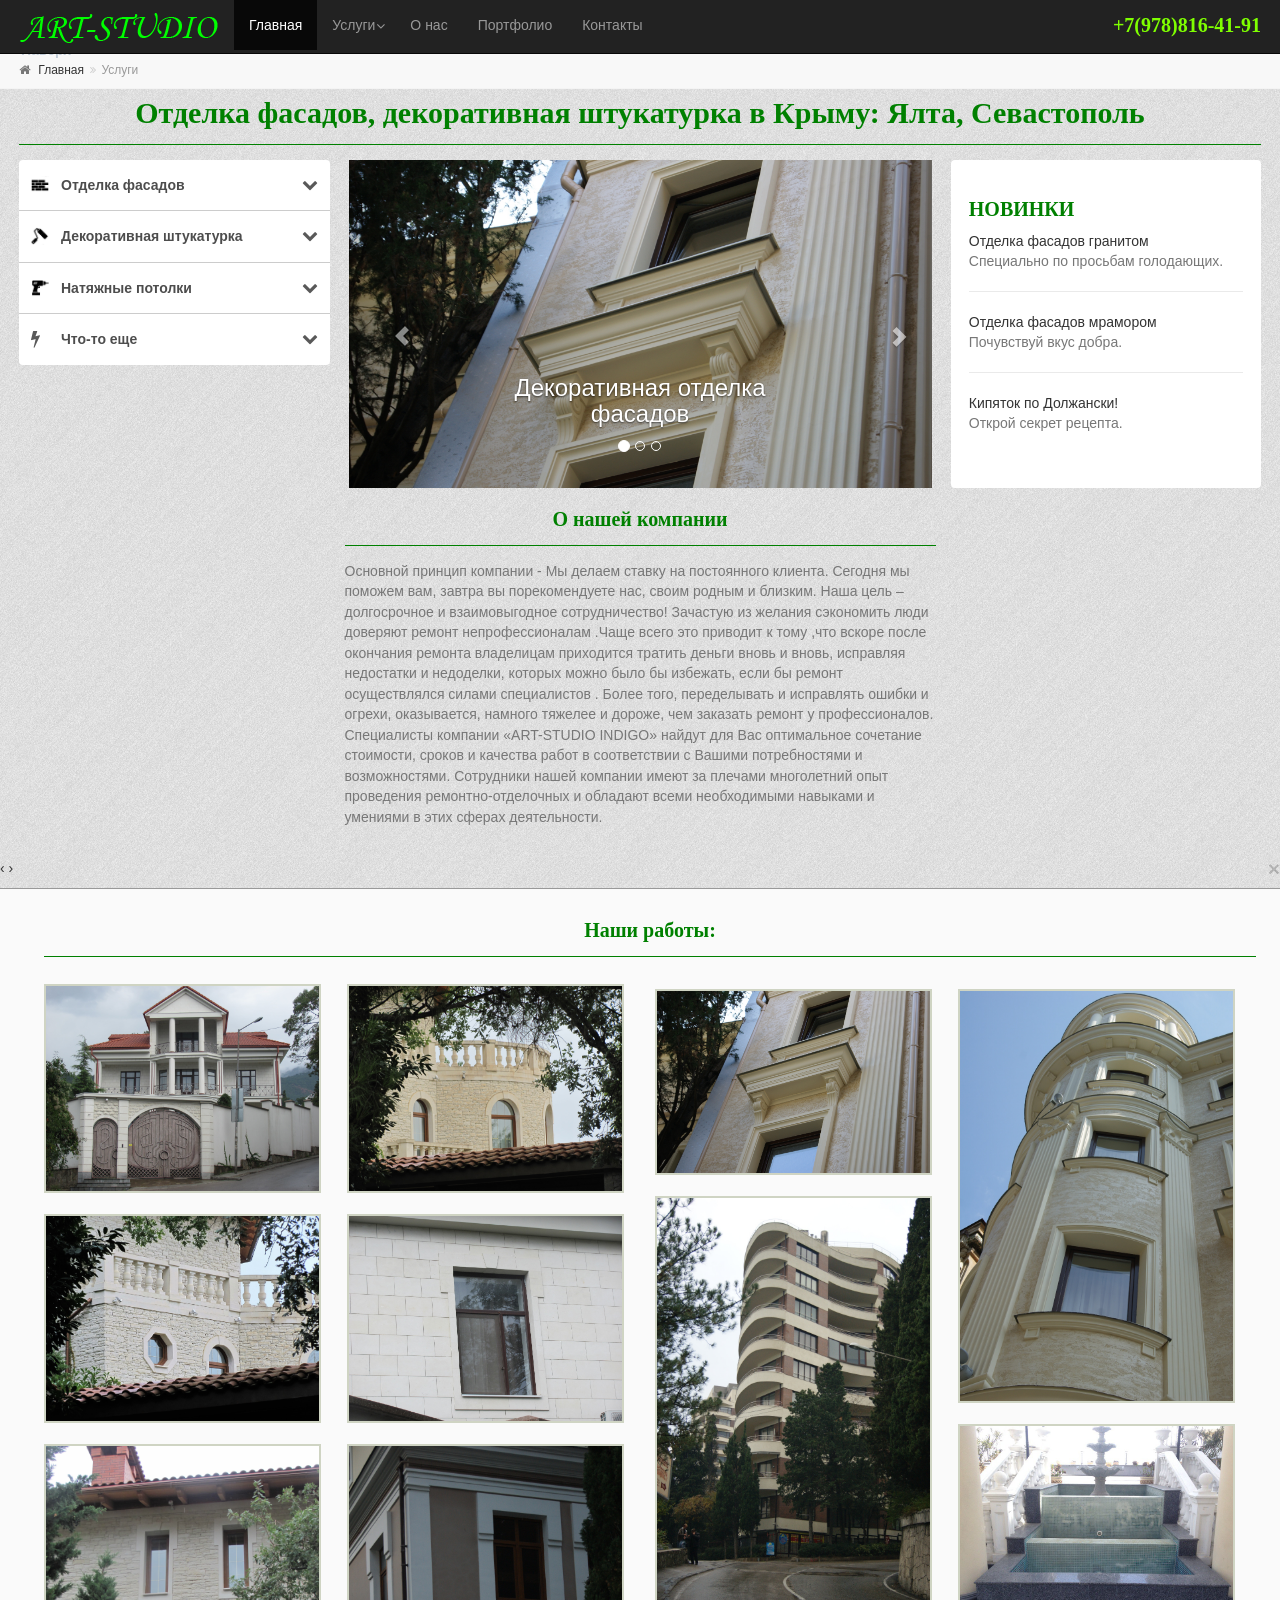
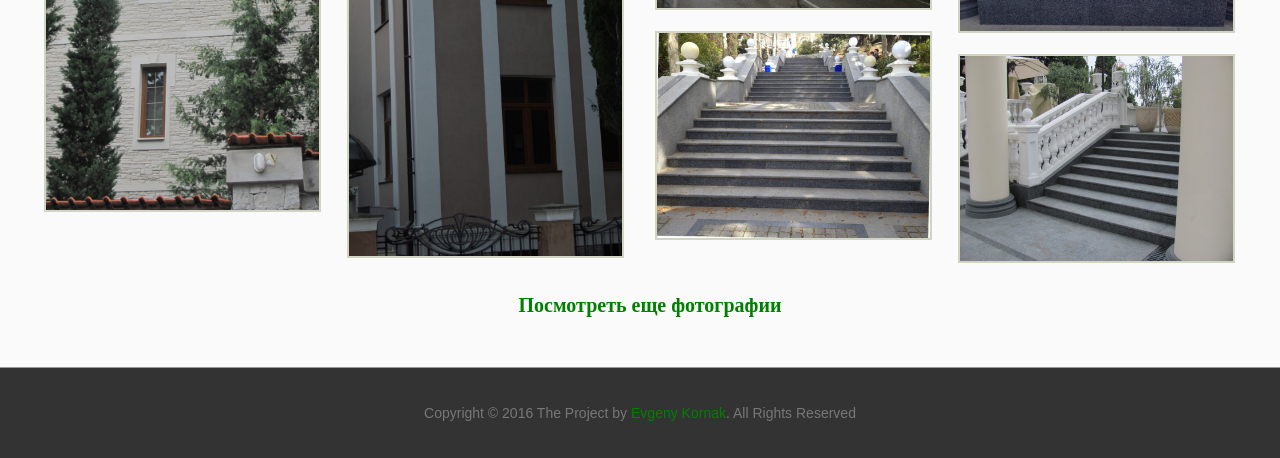
<file: index.html>
<!doctype html>
<html>
<head>
	<meta charset="utf-8">
	<title>Отделка фасадов, декоративная штукатурка в Крыму: Ялта, Севастополь</title>
	<link rel="shortcut icon" href="images/valic-ico.jpg" type="image/x-icon">
	<!-- Bootstrap -->
	<meta http-equiv="content-type" content="text/html; charset=utf-8" />
	<link href="css/bootstrap.min.css" rel="stylesheet" media="screen">
	<link href="css/dopstyle.css" rel="stylesheet" media="screen">	
	<link rel="stylesheet" type="text/css" href="css/style.css">
    <link rel="stylesheet" href="css/font-awesome.css">
<script type="text/javascript">

</script>

<link href="css/lightbox.css" rel="stylesheet">



    
 




</head>

<body>
<header>
	<div class="navbar navbar-inverse navbar-static-top">
		<div class="container">
			<div class="navbar-header">
				<button type="button" class="navbar-toggle" data-toggle="collapse" data-target="#responsive-menu">
					<span class="sr-only">Открыть навигацию</span>
					<span class="icon-bar"></span>
					<span class="icon-bar"></span>
					<span class="icon-bar"></span>
				</button>
				<a class="navbar-brand" href="#"><img id="logo" src="images/logo.png"></a>
			</div>
			<div class="collapse navbar-collapse" id="responsive-menu">
				<ul class="nav navbar-nav">
					<li class="active"><a href="index.html">Главная</a></li>
					<li class="dropdown">

					<a href="#" class="dropdown-toggle" data-toggle="dropdown">Услуги</a>
					<ul class="dropdown-menu">
						<li><a href="otdelka-fasadov.html">Отделка фасадов камнем</a></li>
						<li><a href="#">Декоративная штукатурка</a></li>
						
					</ul>
					</li>
					<li><a class="go_to" href="#aboutus">О нас</a></li>
					<li><a class="go_to" href="#portfolio">Портфолио</a></li>
					<li><a href="contact.html">Контакты</a></li>
				</ul>
				<ul class="nav navbar-nav navbar-right">
					<h2 style="color:#7FFF00; margin-top: 14px;">+7(978)816-41-91</h2>
				</ul>

				
			</div>
		</div>
	</div>

	</header>

		<div class="breadcrumb-container">
					<div class="container">
						<ol class="breadcrumb">
							<li>
								<i class="fa fa-home pr-10 ">
								</i>
								<a href="#" class="link-dark">Главная</a>
							</li>
							<li class="active">Услуги
							</li>
						</ol>
					</div>
		</div>





	<div class="container">
	<div class="headtitle col-md-12">
								<h1>Отделка фасадов, декоративная штукатурка в Крыму: Ялта, Севастополь	</h1>
							</div>	
	
	<div class="col-md-3">

<!-- Contenedor -->
	<ul id="accordion" class="accordion">
		<li>
			<div class="link"><i class="fa fa-fasad"></i>Отделка фасадов<i class="fa fa-chevron-down"></i></div>
			<ul class="submenu">
				<li><a href="otdelka-fasadov.html">Отделка фасадов камнем</a></li>
				<li><a href="otdelka-fasadov.html">Отделка фасадов мрамором</a></li>
				<li><a href="otdelka-fasadov.html">Отделка фасадов гранитом</a></li>
				<li><a href="otdelka-fasadov.html">Отделка фасадов известняком</a></li>
			</ul>
		</li>
		<li>
			<div class="link"><i class="fa fa-valic"></i>Декоративная штукатурка<i class="fa fa-chevron-down"></i></div>
			<ul class="submenu">
				<li><a href="#">Название 1</a></li>
				<li><a href="#">Название 2</a></li>
				<li><a href="#">Название 3</a></li>
				<li><a href="#">Название 4</a></li>
				<li><a href="#">Название 5</a></li>
				<li><a href="#">Название 6</a></li>
			</ul>
		</li>
		<li>
			<div class="link"><i class="fa fa-screwdriver"></i>Натяжные потолки<i class="fa fa-chevron-down"></i></div>
			<ul class="submenu">
				<li><a href="#">Название 1</a></li>
				<li><a href="#">Название 2</a></li>
				<li><a href="#">Название 3</a></li>
			</ul>
		</li>
		<li><div class="link"><i class="fa fa-bolt"></i>Что-то еще<i class="fa fa-chevron-down"></i></div>
			<ul class="submenu">
				<li><a href="#">Паяльники</a></li>
				<li><a href="#">Расходники</a></li>
				<li><a href="#">Электронные комплектующие</a></li>
				<li><a href="#">Остальное</a></li>
			</ul>
		</li>
	</ul>
  
</div>
<div class="col-md-6">
	<div class="container">
			<div id="carousel-example-generic" class="carousel slide" data-ride="carousel">

				<!--Индикаторы слайдов-->
				<ol class="carousel-indicators">
					<li class="active" data-target="#carousel-example-generic" data-slide-to="0"></li>
					<li data-target="#carousel-example-generic" data-slide-to="1"></li>
					<li data-target="#carousel-example-generic" data-slide-to="2"></li>
				</ol>

				<!--Слайды-->
				<div class="carousel-inner">
					<div class="item active">
						<a href="#"><img src="images/slider/1.jpg" alt=""></a>
						<div class="carousel-caption">
							<h3>Декоративная отделка фасадов</h3>
							
						</div>
					</div>

					<div class="item">
						<a href="#"><img src="images/slider/2.jpg" alt=""></a>
						<div class="carousel-caption">
							<h3>Декоративная штукатурка</h3>
							
						</div>
					</div>

					<div class="item">
						<a href="#"><img src="images/slider/3.jpg" alt=""></a>
						<div class="carousel-caption">
							<h3>Отделка фасадов камнем</h3>
						</div>
					</div>
				</div>

				<!--Стрелки переключения слайдов-->
				<a href="#carousel-example-generic" class="left carousel-control" data-slide="prev">
					<span class="glyphicon glyphicon-chevron-left"></span>
				</a>
				<a href="#carousel-example-generic" class="right carousel-control" data-slide="next">
					<span class="glyphicon glyphicon-chevron-right"></span>
				</a>
			</div>
		</div>
		
		<div class="headtitle">
			<h2 id="aboutus">О нашей компании</h2>
		</div>
		<p>


Основной принцип компании - Мы делаем ставку на постоянного клиента. Сегодня мы поможем вам, завтра вы порекомендуете нас, своим родным и близким.

Наша цель – долгосрочное и взаимовыгодное сотрудничество! 

Зачастую из желания сэкономить люди доверяют ремонт непрофессионалам .Чаще всего это приводит к тому ,что вскоре после окончания ремонта владелицам приходится тратить деньги вновь и вновь, исправляя недостатки и недоделки, которых можно было бы избежать, если бы ремонт осуществлялся силами специалистов . Более того, переделывать и исправлять ошибки и огрехи, оказывается, намного тяжелее и дороже, чем заказать ремонт у профессионалов. 

Специалисты компании «ART-STUDIO INDIGO» найдут для Вас оптимальное сочетание стоимости, сроков и качества работ в соответствии с Вашими потребностями и возможностями. 

Сотрудники нашей компании имеют за плечами многолетний опыт проведения ремонтно-отделочных и обладают всеми необходимыми навыками и умениями в этих сферах деятельности.</p>
									

</div>

<div class="col-md-3">
<section class="clearfix main-promotions">
	<h2 class="main-promotions-title">
		<span class="sprite-side main-promotions-title-inner">НОВИНКИ</span>
	</h2>
	
	<div class="clearfix" id="promotions">
					<article class="main-promotions-i">
				<div class="main-promotions-i-title">
					<noindex>
						<a href="#">Отделка фасадов гранитом</a>
					</noindex>
				</div>
				<div class="main-promotions-i-text">Специально по просьбам голодающих.</div>
			</article>
					<article class="main-promotions-i">
				<div class="main-promotions-i-title">
					<noindex>
						<a href="#">Отделка фасадов мрамором</a>
					</noindex>
				</div>
				<div class="main-promotions-i-text">Почувствуй вкус добра.</div>
			</article>
					<div class="1 last">
				<div class="main-promotions-i-title">
					<noindex>
						<a href="#">Кипяток по Должански!</a>
					</noindex>
				</div>
				<div class="main-promotions-i-text">Открой секрет рецепта.</div>
			</div>
			</div>
</section>
</div>
			<!-- VK Widget -->
			
<!-- <div id="vk_groups">
<script type="text/javascript">
VK.Widgets.Group("vk_groups", {redesign: 1, mode: 3, width: "310.5", height: "400", color1: 'f8f8f8', color2: '00000', color3: '008000'}, 127833692);
</script>
</div> -->


</div>
	

<div id="blueimp-gallery" class="blueimp-gallery">
    <div class="slides"></div>
    <h3 class="title"></h3>
    <a class="prev">‹</a>
    <a class="next">›</a>
    <a class="close">×</a>
    <a class="play-pause"></a>
    <ol class="indicator"></ol>
</div>



<!--КОНТЕНТ-->
<script src="https://ajax.googleapis.com/ajax/libs/jquery/3.1.1/jquery.min.js"></script>
<script src="js/index.js "></script>
<script src="js/lightbox.js"></script>
<script src="js/bootstrap.js"></script>






	<div class="footer col-md-12" id="portfolio">
					<div class="container col-md-12">
						
						<div class="footer-inner col-md-12">
							<!-- <div class="row"> -->
							<div class="headtitle col-md-12">
								<h2>Наши работы:</h2>
							</div>	
							<br><br>
							<div id="links">
							
						    <div class="col-md-3 col-xs-12 1th">
									<a class="img300" data-lightbox="photos" data-title="Отделка фасада белым камнем загородного дома. Общий вид" href="images/photos/1644.jpg"><img src="images/photos/1644.jpg" alt="Отделка фасада белым камнем загородного дома. Общий вид" /></a>
									<br>
									
									<a class="img300" data-lightbox="photos" data-title="Отделка фасада белым камнем загородного дома. Вид сбоку 1." rel="group" href="images/photos/1638.jpg"><img src="images/photos/1638.jpg" alt="Отделка фасада белым камнем загородного дома. Вид сбоку 1." /></a>
									<br>
									<a class="img300" data-lightbox="photos" data-title="Отделка фасада камнем загородного дома. Задняя часть." rel="group" href="images/photos/1640.jpg"><img src="images/photos/1640.jpg" alt="Отделка фасада камнем загородного дома. Задняя часть." /></a><br>
									
									
									
							</div>
							
								<div class="col-md-3 col-xs-12 2th">
									
									

									<a class=" img300" data-lightbox="photos" data-title="Отделка фасада белым камнем загородного дома. Вид сбоку 2." rel="group" href="images/photos/1639.JPG"><img src="images/photos/1639.jpg" alt="" /></a><br>
									
									<a class=" img300" data-lightbox="photos" data-title="Отделка фасада белым камнем загородного дома. Общий вид" rel="group" href="images/photos/1.jpg"><img src="images/photos/1.jpg" alt="" /></a>
										
									<br>
									<a class=" img300" data-lightbox="photos" data-title="Отделка фасада камнем загородного дома. " rel="group" href="images/photos/6.jpg"><img src="images/photos/6.jpg" alt="" /></a>

									<br>
									<!--  -->
										
									</div>
								<div class="col-md-3 col-xs-12 3th">
								<div class="image">
								<a class="img300" data-lightbox="photos" data-title="Декоративная отделка фасада белым камнем загородного дома.  Окна" rel="group" href="images/photos/5.jpg"><img src="images/photos/5.jpg" alt="" /></a>
									<br>
									<a class="  img300" data-lightbox="photos" data-title="Отделка фасада жилого дома7" rel="group" href="images/photos/7.jpg"><img src="images/photos/7.jpg" alt="" /></a>
									<br>
									<a class="  img300" data-lightbox="photos" data-title="Колонада в Ялте. Гранитная лестница." rel="group" href="images/photos/kolonada1.jpg"><img src="images/photos/kolonada1.jpg" alt="" /></a>
								</div>
								</div>
								<div class="col-md-3 col-xs-12 4th">
								<div class="image">
									<a class="  img300" data-lightbox="photos" data-title="Отделка фасада белым камнем загородного дома. Общий вид." rel="group" href="images/photos/3.jpg"><img src="images/photos/3.jpg" alt="" /></a>
									<br>
									<!--  -->
									<a class="  img300" data-lightbox="photos" data-title="Отделка гранитом фонтана. Колонада в Ялте." rel="group" href="images/photos/kolonada_fontan.jpg"><img src="images/photos/kolonada_fontan.jpg" alt="" /></a><br>
									<a class="  img300" data-lightbox="photos" data-title="Ступеньки из гранита на балкон ресторана. Колонада в Ялте." rel="group" href="images/photos/kolonada-balkon-steps.jpg"><img src="images/photos/kolonada-balkon-steps.jpg" alt="" /></a>
									<br>
								</div>
								</div>
								

						</div>
						<a class="more"><h2>Посмотреть еще фотографии</h2></a>
							</div>
							<!-- </div> -->
						</div>

	
					</div>
	
<div class="subfooter dark-bg">
					<div class="container">
						<div class="subfooter-inner">
							<div class="row">
								<div class="col-md-12">
									<p class="text-center">Copyright © 2016 The Project by <a class="_blank" href="http://vk.com/id_kornak">Evgeny Kornak</a>. All Rights Reserved</p>
								</div>
							</div>
						</div>
					</div>
				</div>

</div>

</body>
			 


</html>
</file>
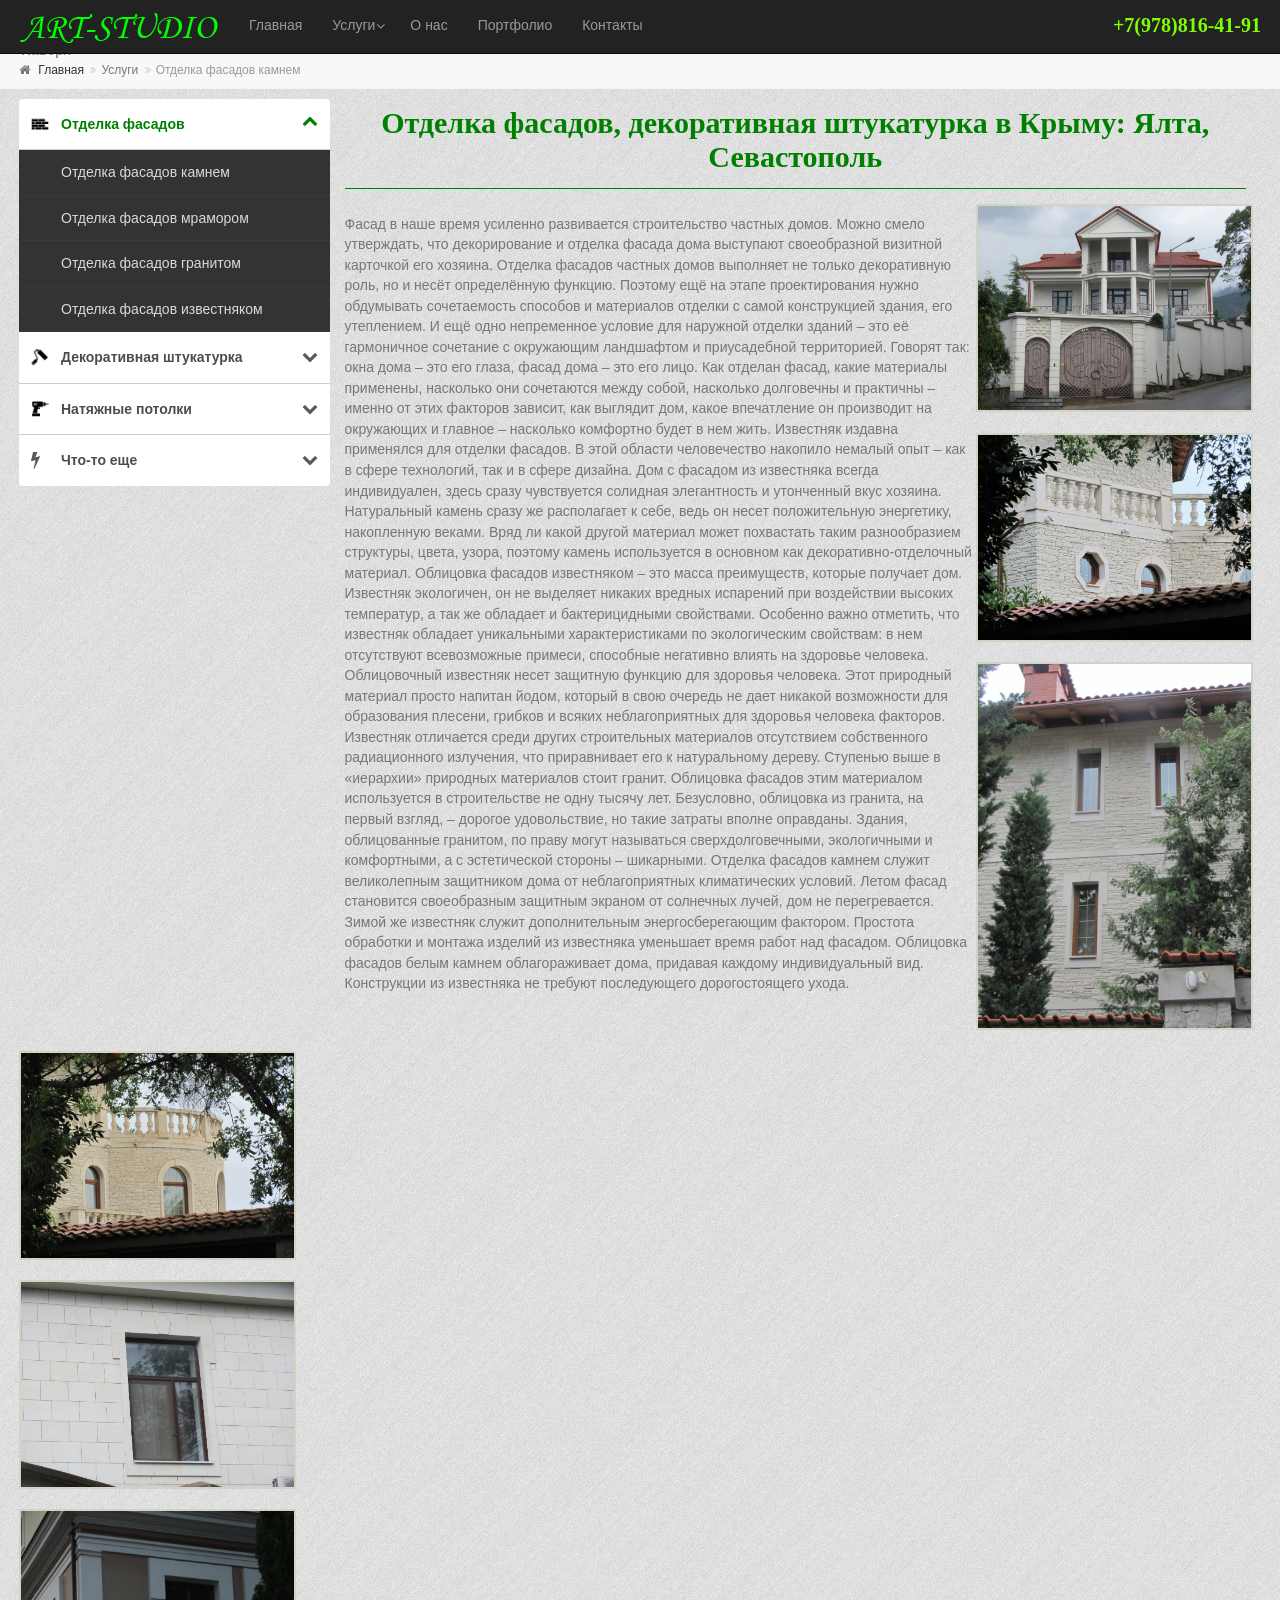
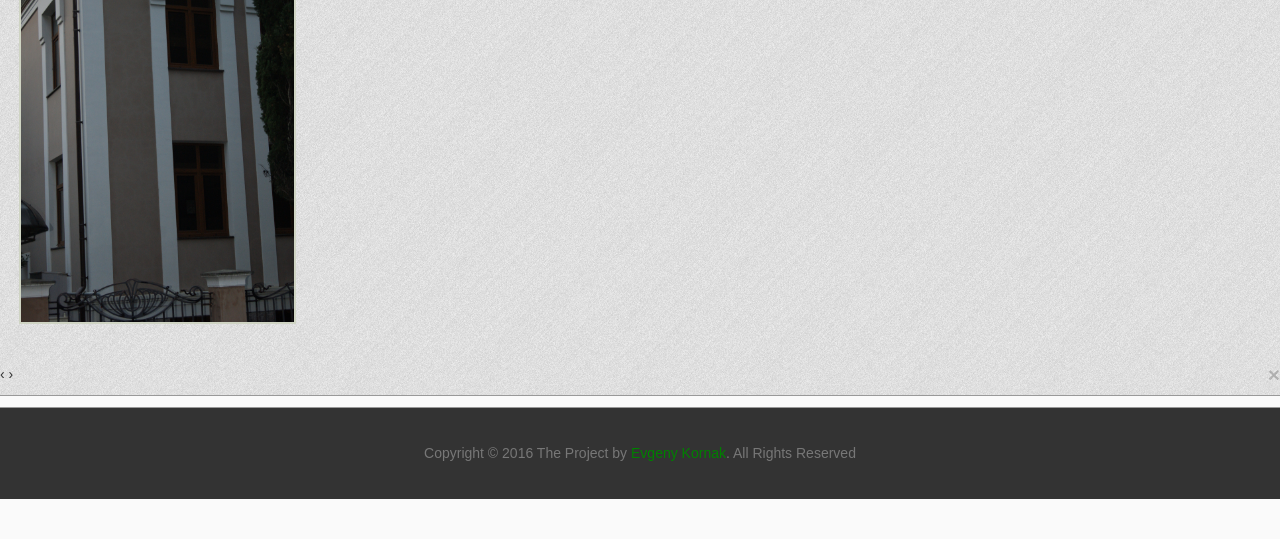
<file: otdelka-fasadov.html>
<!doctype html>
<html>
<head>
	<meta charset="utf-8">
	<title>Отделка фасадов, декоративная штукатурка в Крыму: Ялта, Севастополь</title>
	<link rel="shortcut icon" href="images/valic-ico.jpg" type="image/x-icon">
	<!-- Bootstrap -->
	<meta http-equiv="content-type" content="text/html; charset=utf-8" />
	<link href="css/bootstrap.min.css" rel="stylesheet" media="screen">
	<link href="css/dopstyle.css" rel="stylesheet" media="screen">	
	<link rel="stylesheet" type="text/css" href="css/style.css">
    <link rel="stylesheet" href="css/font-awesome.css">
<script type="text/javascript">

</script>

<link href="css/lightbox.css" rel="stylesheet">



    
 




</head>

<body>
<header>
	<div class="navbar navbar-inverse navbar-static-top">
		<div class="container">
			<div class="navbar-header">
				<button type="button" class="navbar-toggle" data-toggle="collapse" data-target="#responsive-menu">
					<span class="sr-only">Открыть навигацию</span>
					<span class="icon-bar"></span>
					<span class="icon-bar"></span>
					<span class="icon-bar"></span>
				</button>
				<a class="navbar-brand" href="#"><img id="logo" src="images/logo.png"></a>
			</div>
			<div class="collapse navbar-collapse" id="responsive-menu">
				<ul class="nav navbar-nav">
					<li class=""><a href="index.html">Главная</a></li>
					<li class="dropdown">

					<a href="#" class="dropdown-toggle" data-toggle="dropdown">Услуги</a>
					<ul class="dropdown-menu">
						<li><a href="#">Отделка фасадов камнем</a></li>
						<li><a href="#">Декоративная штукатурка</a></li>
						
					</ul>
					</li>
					<li><a class="go_to" href="#aboutus">О нас</a></li>
					<li><a class="go_to" href="#portfolio">Портфолио</a></li>
					<li><a href="contact.html">Контакты</a></li>
				</ul>
				<ul class="nav navbar-nav navbar-right">
					<h2 style="color:#7FFF00; margin-top: 14px;">+7(978)816-41-91</h2>
				</ul>

				
			</div>
		</div>
	</div>

	</header>

		<div class="breadcrumb-container">
					<div class="container">
						<ol class="breadcrumb">
							<li>
								<i class="fa fa-home pr-10 ">
								</i>
								<a href="index.html" class="link-dark">Главная</a>
							</li>
							<li>Услуги
							</li>
							<li class="active">Отделка фасадов камнем
							</li>
						</ol>
					</div>
		</div>





	<div class="container" id="main-container">
			
			
			<div class="col-md-3">

		<!-- Contenedor -->
			<ul id="accordion" class="accordion">
				<li class="open">
					<div class="link"><i class="fa fa-fasad"></i>Отделка фасадов<i class="fa fa-chevron-down"></i></div>
					<ul class="submenu" style="display: block;">
						<li><a href="#">Отделка фасадов камнем</a></li>
						<li><a href="#">Отделка фасадов мрамором</a></li>
						<li><a href="#">Отделка фасадов гранитом</a></li>
						<li><a href="#">Отделка фасадов известняком</a></li>
					</ul>
				</li>
				<li>
					<div class="link"><i class="fa fa-valic"></i>Декоративная штукатурка<i class="fa fa-chevron-down"></i></div>
					<ul class="submenu">
						<li><a href="#">Название 1</a></li>
						<li><a href="#">Название 2</a></li>
						<li><a href="#">Название 3</a></li>
						<li><a href="#">Название 4</a></li>
						<li><a href="#">Название 5</a></li>
						<li><a href="#">Название 6</a></li>
					</ul>
				</li>
				<li>
					<div class="link"><i class="fa fa-screwdriver"></i>Натяжные потолки<i class="fa fa-chevron-down"></i></div>
					<ul class="submenu">
						<li><a href="#">Название 1</a></li>
						<li><a href="#">Название 2</a></li>
						<li><a href="#">Название 3</a></li>
					</ul>
				</li>
				<li><div class="link"><i class="fa fa-bolt"></i>Что-то еще<i class="fa fa-chevron-down"></i></div>
					<ul class="submenu">
						<li><a href="#">Паяльники</a></li>
						<li><a href="#">Расходники</a></li>
						<li><a href="#">Электронные комплектующие</a></li>
						<li><a href="#">Остальное</a></li>
					</ul>
				</li>
			</ul>
		  
		</div>
		<div class="col-md-9">
			<div class="headtitle">
				<h1>Отделка фасадов, декоративная штукатурка в Крыму: Ялта, Севастополь	</h1>
			</div>	
			<div class="text">
				<p>
					Фасад в наше время усиленно развивается строительство частных домов. Можно смело утверждать, что декорирование и отделка фасада дома выступают своеобразной визитной карточкой его хозяина.  Отделка фасадов частных домов выполняет не только декоративную роль, но и несёт определённую функцию. Поэтому ещё на этапе проектирования нужно обдумывать сочетаемость способов и материалов отделки с самой конструкцией здания, его утеплением. И ещё одно непременное условие для наружной отделки зданий – это её гармоничное сочетание с окружающим ландшафтом и приусадебной территорией. Говорят так: окна дома – это его глаза, фасад дома – это его лицо. Как отделан фасад, какие материалы применены, насколько они сочетаются между собой, насколько долговечны и практичны – именно от этих факторов зависит, как выглядит дом, какое впечатление он производит на окружающих и главное – насколько комфортно будет в нем жить. Известняк издавна применялся для отделки фасадов.
					
					 В этой области человечество накопило немалый опыт – как в сфере технологий, так и в сфере дизайна. Дом с фасадом из известняка всегда индивидуален, здесь сразу чувствуется солидная элегантность и утонченный вкус хозяина. Натуральный камень сразу же располагает к себе, ведь он несет положительную энергетику, накопленную веками.

					Вряд ли какой другой материал может похвастать таким разнообразием структуры, цвета, узора,  поэтому камень используется в основном как декоративно-отделочный материал. Облицовка фасадов известняком – это масса преимуществ, которые получает дом. Известняк экологичен, он не выделяет никаких вредных испарений при воздействии высоких температур, а так же обладает и бактерицидными свойствами. Особенно важно отметить, что известняк обладает уникальными характеристиками по экологическим свойствам: в нем отсутствуют всевозможные примеси, способные негативно влиять на здоровье человека. Облицовочный известняк несет защитную функцию для здоровья человека. Этот природный материал просто напитан йодом, который в свою очередь не дает никакой возможности для образования плесени, грибков и всяких неблагоприятных для здоровья человека факторов. Известняк отличается среди других строительных материалов отсутствием собственного радиационного излучения, что приравнивает его к натуральному дереву.

					Ступенью выше в «иерархии» природных материалов стоит гранит. Облицовка фасадов этим материалом используется в строительстве не одну тысячу лет. Безусловно, облицовка из гранита, на первый взгляд, – дорогое удовольствие, но такие затраты вполне оправданы. Здания, облицованные гранитом, по праву могут называться сверхдолговечными, экологичными и комфортными, а с эстетической стороны – шикарными.

					Отделка фасадов камнем служит великолепным защитником дома от неблагоприятных климатических условий. Летом фасад становится своеобразным защитным экраном от солнечных лучей, дом не перегревается. Зимой же известняк служит дополнительным энергосберегающим фактором. Простота обработки и монтажа изделий из известняка уменьшает время работ над фасадом. Облицовка фасадов белым камнем облагораживает дома, придавая каждому индивидуальный вид. Конструкции из известняка не требуют последующего дорогостоящего ухода.
				</p>
			</div>
			<div class="images">
				<a class="img300" data-lightbox="photos" data-title="Отделка фасада белым камнем загородного дома. Общий вид" href="images/photos/1644.jpg"><img src="images/photos/1644.jpg" alt="Отделка фасада белым камнем загородного дома. Общий вид" /></a>
				<br>
				
				<a class="img300" data-lightbox="photos" data-title="Отделка фасада белым камнем загородного дома. Вид сбоку 1." rel="group" href="images/photos/1638.jpg"><img src="images/photos/1638.jpg" alt="Отделка фасада белым камнем загородного дома. Вид сбоку 1." /></a>
				<br>
				<a class="img300" data-lightbox="photos" data-title="Отделка фасада камнем загородного дома. Задняя часть." rel="group" href="images/photos/1640.jpg"><img src="images/photos/1640.jpg" alt="Отделка фасада камнем загородного дома. Задняя часть." /></a><br>
			</div>
		</div>
		<span>
			
			<a class=" img300" data-lightbox="photos" data-title="Отделка фасада белым камнем загородного дома. Вид сбоку 2." rel="group" href="images/photos/1639.JPG"><img src="images/photos/1639.jpg" alt="" /></a><br>
			
			<a class=" img300" data-lightbox="photos" data-title="Отделка фасада белым камнем загородного дома. Общий вид" rel="group" href="images/photos/1.jpg"><img src="images/photos/1.jpg" alt="" /></a>
				
			<br>
			<a class=" img300" data-lightbox="photos" data-title="Отделка фасада камнем загородного дома. " rel="group" href="images/photos/6.jpg"><img src="images/photos/6.jpg" alt="" /></a>

			<br>
		</span>


</div>
	

<div id="blueimp-gallery" class="blueimp-gallery">
    <div class="slides"></div>
    <h3 class="title"></h3>
    <a class="prev">‹</a>
    <a class="next">›</a>
    <a class="close">×</a>
    <a class="play-pause"></a>
    <ol class="indicator"></ol>
</div>



<!--КОНТЕНТ-->
<script src="https://ajax.googleapis.com/ajax/libs/jquery/3.1.1/jquery.min.js"></script>
<script src="js/index.js "></script>
<script src="js/lightbox.js"></script>
<script src="js/bootstrap.js"></script>






<div class="footer col-md-12" id="portfolio">
	<div class="container col-md-12">
		
		<div class="footer-inner col-md-12">
			
			<!-- </div> -->
		</div>


	</div>
	
	<div class="subfooter dark-bg">
		<div class="container">
			<div class="subfooter-inner">
				<div class="row">
					<div class="col-md-12">
						<p class="text-center">Copyright © 2016 The Project by <a class="_blank" href="http://vk.com/id_kornak">Evgeny Kornak</a>. All Rights Reserved</p>
					</div>
				</div>
			</div>
		</div>
	</div>

</div>

</body>
			 


</html>
</file>
<file: css/dopstyle.css>
.otstup{
	margin-top:30px;
}
</file>
<file: css/style.css>
* {
    margin: 0;
    padding: 0;
    -webkit-box-sizing: border-box;
    -moz-box-sizing: border-box;
    box-sizing: border-box;
}

ul {
    list-style-type: none;
}

a {
    color: #b63b4d;
    text-decoration: none;
}

/** =======================
 * Contenedor Principal
 ===========================*/
h1 {
    color: green;
    font-size: 24px;
    font-weight: 400;
    text-align: center;
    margin-top: 0px;
    margin-bottom: 10px !important;
 }

h1 a {
    color: #c12c42;
    font-size: 16px;
 }

 .accordion {
    width: 100%;
    max-width: 360px;
    margin: 30px auto 20px;
    background: #FFF;
    -webkit-border-radius: 4px;
    -moz-border-radius: 4px;
    border-radius: 4px;
 }

.accordion .link {
    cursor: pointer;
    display: block;
    padding: 15px 15px 15px 42px;
    color: #4D4D4D;
    font-size: 14px;
    font-weight: 700;
    border-bottom: 1px solid #CCC;
    position: relative;
    -webkit-transition: all 0.4s ease;
    -o-transition: all 0.4s ease;
    transition: all 0.4s ease;
}

.accordion li:last-child .link {
    border-bottom: 0;
}

.accordion li i {
    position: absolute;
    top: 16px;
    left: 12px;
    font-size: 18px;
    color: #595959;
    -webkit-transition: all 0.4s ease;
    -o-transition: all 0.4s ease;
    transition: all 0.4s ease;
}

.accordion li i.fa-chevron-down {
    right: 12px;
    left: auto;
    font-size: 16px;
}

.accordion li.open .link {
    color: green;
}

.accordion li.open i {
    color: green;
}
.accordion li.open i.fa-chevron-down {
    -webkit-transform: rotate(180deg);
    -ms-transform: rotate(180deg);
    -o-transform: rotate(180deg);
    transform: rotate(180deg);
}

/**
 * Submenu
 -----------------------------*/
 .submenu {
    display: none;
    background: #333;
    font-size: 14px;
 }

 .submenu li {
    border-bottom: 1px solid #3a3a3a;
 }

 .submenu a {
    display: block;
    text-decoration: none;
    color: #d9d9d9;
    padding: 12px;
    padding-left: 42px;
    -webkit-transition: all 0.25s ease;
    -o-transition: all 0.25s ease;
    transition: all 0.25s ease;
 }

 .submenu a:hover {
    background: #545454;
    color: #FFF;
 }



/*********************/



h1 {
	font: bold 30px Tahoma;
}
h2{
	font: bold 20px Tahoma;
    margin-top: 15  px !important;
}
header, section, footer, nav, aside, article,hgroup {
	display: block;
}
body {
	width: 100%;
	-webkit-box-pack: center;
	background-image: url('../images/26-fon-dlya-sayta.jpg');
} 
.col-md-3 {
    padding-right: 0px;
    padding-left: 0px;
    margin-top: -30px;
}
.pr-10 {
    padding-right: 5px;
}
.link-dark {
    color: #333;
}

.link-dark:hover {
    color: #333;
    text-decoration: underline!important;
}

#big_wrapper {
	border: 2px solid black;
	background: white;
	max-width: 1000px;
	margin: 20px 0px;
	display: -webkit-box;
	-webkit-box-orient: vertical;
	-webkit-box-flex: 1;
}

article {
	padding: 20px;
	margin-bottom: 15px;
}
article footer {
	text-align: right;
}

p {
	margin-top: 10px;
}



#logo {
	margin-top: -12px;
	margin-bottom: -15px;
}
#shop:hover:before {
}

   /*текст на одной строке */
   .leftstr, .rightstr {
    float: left; /* Обтекание справа */ 
    width: 50%; /* Ширина текстового блока */ 
   }
   .rightstr {
   	margin-top: 30px;
   	padding-right: 30px;
    text-align: right; /* Выравнивание по правому краю */ 
    font: bold 20px Tahoma;
   }

.breadcrumb-container {
    background-color: #f8f8f8;
    border-bottom: 1px solid #f4f4f4;
}
body {
    font-family: Roboto,sans-serif;
    line-height: 1.46666667;
    color: #777;
    background-color: #fff;
    font-weight: 300;
}
.breadcrumb {
    background-color: transparent;
    -webkit-border-radius: 0;
    -moz-border-radius: 0;
    border-radius: 0;
    margin-bottom: 0;
    font-size: 12px;
    padding-left: 0;
}

.breadcrumb>li+li:before {
    font-family: FontAwesome;
    content: "\f101";
    font-size: 11px;
    padding-left: 3px;
}

.dropdown .dropdown-toggle:before {
    font-family: FontAwesome;
    content: "\f107";
    position: absolute;
    left: auto;
    top: 19px;
    right: 10px;
    line-height: 1;
    color: #999;
    font-size: 14px;
}


.dropdown-toggle:hover:before {
	color: white;
}
 

.navbar-nav>li.dropdown>a {
    padding-right: 20px;
}

.dropdown-menu>li>a {
    border-bottom: 1px solid #f7f7f7;
    -webkit-transition: none;

    padding: 10px 20px;
    font-size: 14px;
    color: #333;
    transition: none;
    position: relative;
}
.dropdown-menu>li:last-child a {
    border-bottom: 0;
}

 .dropdown:hover > .dropdown-menu { 
    display: block; 
}

.dropdown-menu>li>a:hover, .dropdown-menu>li>a:focus {
    color: green;
    text-decoration: none;
    background-color: #fcfcfc;
}

.dark .footer {
    background-color: #222;
}
.footer {
    font-size: 14px;
    line-height: 1.5;
    padding: 40px 0px;
    background-color: #fafafa;
    border-top: 1px solid #999;
    margin-top: 5px;
}

.dark .subfooter {
    background-color: #373737;
    border-color: #454545;
}

.subfooter {
    background-color: #333;
    padding: 25px 0px;
    border-top: 1px solid #999;
}

.footer-content .social-links li {
    margin: 0 5px 5px 0;
}
.social-links li {
    display: inline-block;
    margin: 0 2px 2px 0;
}
.social-links li a {
    width: 40px;
    display: block;
    text-align: center;
    font-size: 22px;
    border: 1px solid #e7e7e7;
    color: #cdcdcd;
    -webkit-border-radius: 4px;
    -moz-border-radius: 4px;
    border-radius: 4px;
}

.fa {
    display: inline-block;
    font-family: FontAwesome;
    font-style: normal;
    font-weight: normal;
    line-height: 1;
    -webkit-font-smoothing: antialiased;
    -moz-osx-font-smoothing: grayscale;
}
.social-links.animated-effect-1 li.googleplus a:hover {
    /* border-color: #dd4b39; */
}

.footer-content .social-links li a:hover {
    color: #fff;
    background-color: #777;
    border-color: #777;
}

.logo-footer {
	margin-top: 30px;
	margin-bottom: 20px;
}

.buy {
   width: 125%;
   margin-top: 48px;
   margin-left: -18px;
   text-align: left;
}
.dropdown-menu {
    padding: 1px 0;
}
.dropdown-menu .bu {
	width: 400px;
    -webkit-transition: none;
    padding: 5px 20px;
    font-size: 14px;
    color: #333;
    transition: none;
    position: relative;
}
.bu {
	margin-top: -10px;
}

.cont {
    margin-top: 10px;
}


.has-feedback {
    position: relative;
}

.form-control-feedback {
    color: #777;
    width: 40px;
    height: 40px;
    line-height: 34px!important;
    top: 0;
}
.form-control-feedback {
    position: absolute;
    top: 0;
    right: 0;
    z-index: 2;
    display: block;
    width: 34px;
    height: 34px;
    line-height: 34px;
    text-align: center;
    pointer-events: none;
}
#logo{
    height:50px !important;
}
.popular-categories-i {
    display: table-cell;
    width: 14.66666%;
    text-align: center;
    -webkit-box-sizing: border-box;
    box-sizing: border-box;
    border: 1px solid #999;
    -webkit-border-radius: 4px;
    -ms-border-radius: 4px;
    -o-border-radius: 4px;
    border-radius: 4px;
    background-color: white;

}
.popular-categories-i:hover {
    text-decoration: none;
    background-color:  #98FB98;
    border: 1px solid green;
}

.main-col-fat-menu-large .popular-categories-i-img {
    /* width: 45px; */
    height: 45px;
    line-height: 45px;
}
.main-col-fat-menu-large .popular-categories-i-title {
    font-size: 1.07692em;
}
.main-col-fat-menu-large .popular-categories-i {
    width: 19.6%;
}

.popular-categories-i-title {
    display: block;
    font-size: 1.23077em;
    line-height: 1.15em;
    padding: 0.5em;
    text-align: center;
    color: green;
}

.popular-categories-items {
    display: table;
    table-layout: fixed;
    border-collapse: separate;
    border-spacing: 3px;
    margin-bottom: 1.76923em;
    width: 100%;
}
.popular-categories-items-tr {
    display: table-row;
}


.main-promotions {
    background-color: white;
    padding: 1.30769em;
    margin-bottom: 1.53846em;
    height: 328px;
    margin-top: 30px;
    border-radius: 4px;
}

.main-promotions-i {
    -webkit-box-sizing: border-box;
    box-sizing: border-box;
    padding: 0 1.15385em 1.38462em 0;
    margin-bottom: 1.38462em;
    border-bottom: 1px solid #eaeaea;
}
.main-promotions-title-inner {
    color: green;
}
a {
    color: #333;
}
a:hover {
    color: green;
}
._blank {
    color: green;
}

.container {
    max-width: 1250px;
    padding-right: 4px;
    padding-left: 4px;
}

#vk_groups{
    margin-top: -8px;
}

.item{
    height: 328px;
}

.headtitle{
    width: 100%;
    border-bottom:1px solid green !important;
    padding-bottom:4px; 
    color:green;
    margin:7px 0px 15px 0px;
    position: relative;
    text-align: center;
}
.imgHigh img{
    border:solid 2px #cfd4c3; margin: 2px 2px 2px 2px; margin-right: 6px; margin-left: 6px;width: 100%;
}
.image {
    padding:5px;
    margin-bottom: 5px;
}
.img300 img{border:solid 2px #cfd4c3; width: 277px;display: block;}
.footer-inner {
    margin-left:10px;
}
.footer{
    padding-top:10px !important;
}
.more{
    text-align: center;
    color:green;
  
}
.more:hover{
    cursor: pointer;
}
#main-container{
    margin-top:10px !important;
}
.text{
    float:left;
    width: 70%;
}
.images{
    float: right;
    width: 30%;
}
</file>
